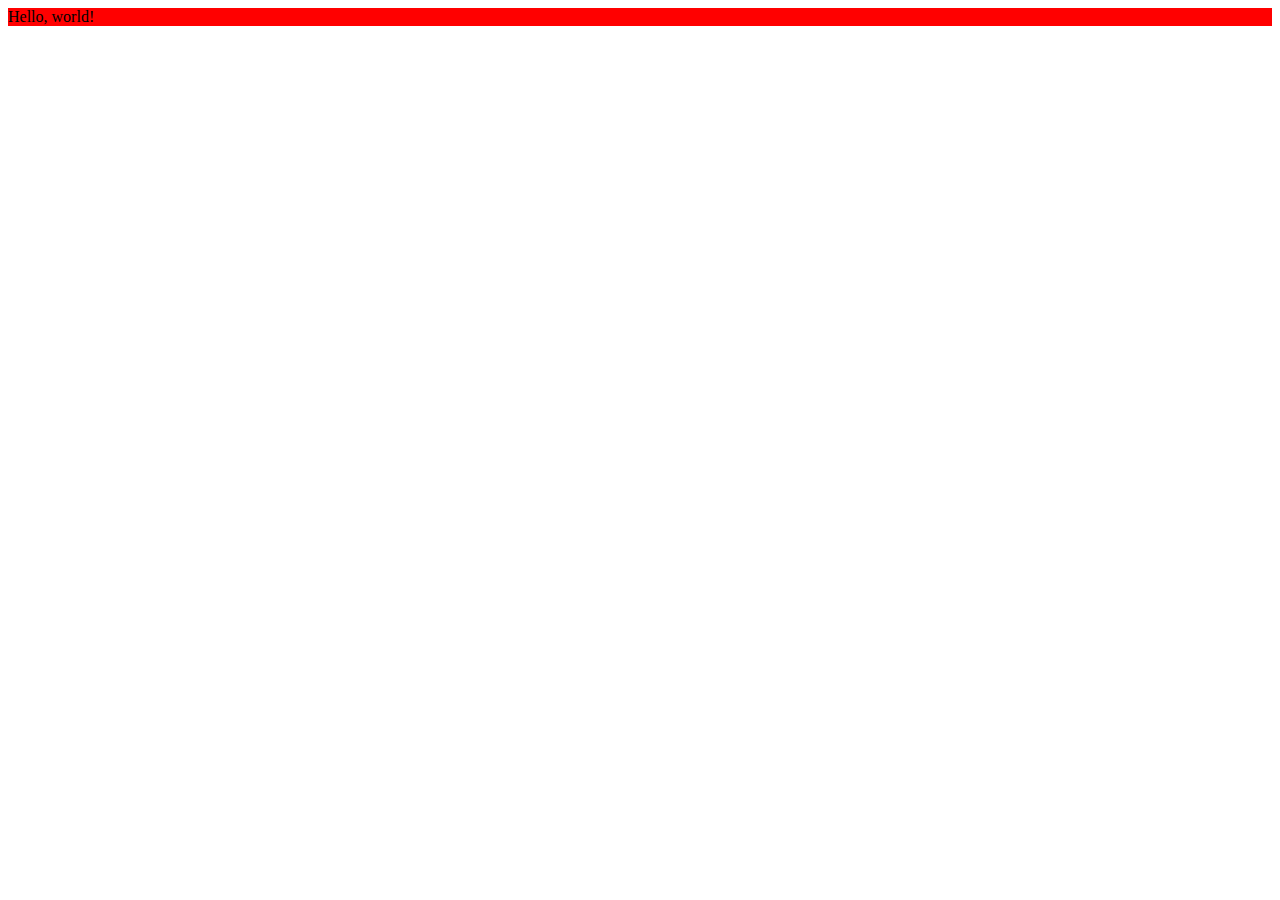
<file: index.html>
<!doctype html>
<html lang="en">

    <head>
        <!-- Required meta tags -->
        <meta charset="utf-8">
        <meta name="viewport" content="width=device-width, initial-scale=1">

        <!-- Bootstrap CSS -->
        <link href="https://cdn.jsdelivr.net/npm/bootstrap@5.0.0-beta3/dist/css/bootstrap.min.css" rel="stylesheet" integrity="sha384-eOJMYsd53ii+scO/bJGFsiCZc+5NDVN2yr8+0RDqr0Ql0h+rP48ckxlpbzKgwra6" crossorigin="anonymous">

        <title>Hello, world!</title>
    </head>

    <body>
        <div class="container" style="background: red;">
            Hello, world!
        </div>

        <!-- Optional JavaScript; choose one of the two! -->

        <!-- Option 1: Bootstrap Bundle with Popper -->
        <script src="https://cdn.jsdelivr.net/npm/bootstrap@5.0.0-beta3/dist/js/bootstrap.bundle.min.js" integrity="sha384-JEW9xMcG8R+pH31jmWH6WWP0WintQrMb4s7ZOdauHnUtxwoG2vI5DkLtS3qm9Ekf" crossorigin="anonymous"></script>

        <!-- Option 2: Separate Popper and Bootstrap JS -->
        <!--
    <script src="https://cdn.jsdelivr.net/npm/@popperjs/core@2.9.1/dist/umd/popper.min.js" integrity="sha384-SR1sx49pcuLnqZUnnPwx6FCym0wLsk5JZuNx2bPPENzswTNFaQU1RDvt3wT4gWFG" crossorigin="anonymous"></script>
    <script src="https://cdn.jsdelivr.net/npm/bootstrap@5.0.0-beta3/dist/js/bootstrap.min.js" integrity="sha384-j0CNLUeiqtyaRmlzUHCPZ+Gy5fQu0dQ6eZ/xAww941Ai1SxSY+0EQqNXNE6DZiVc" crossorigin="anonymous"></script>
    -->
    </body>

</html>
</file>
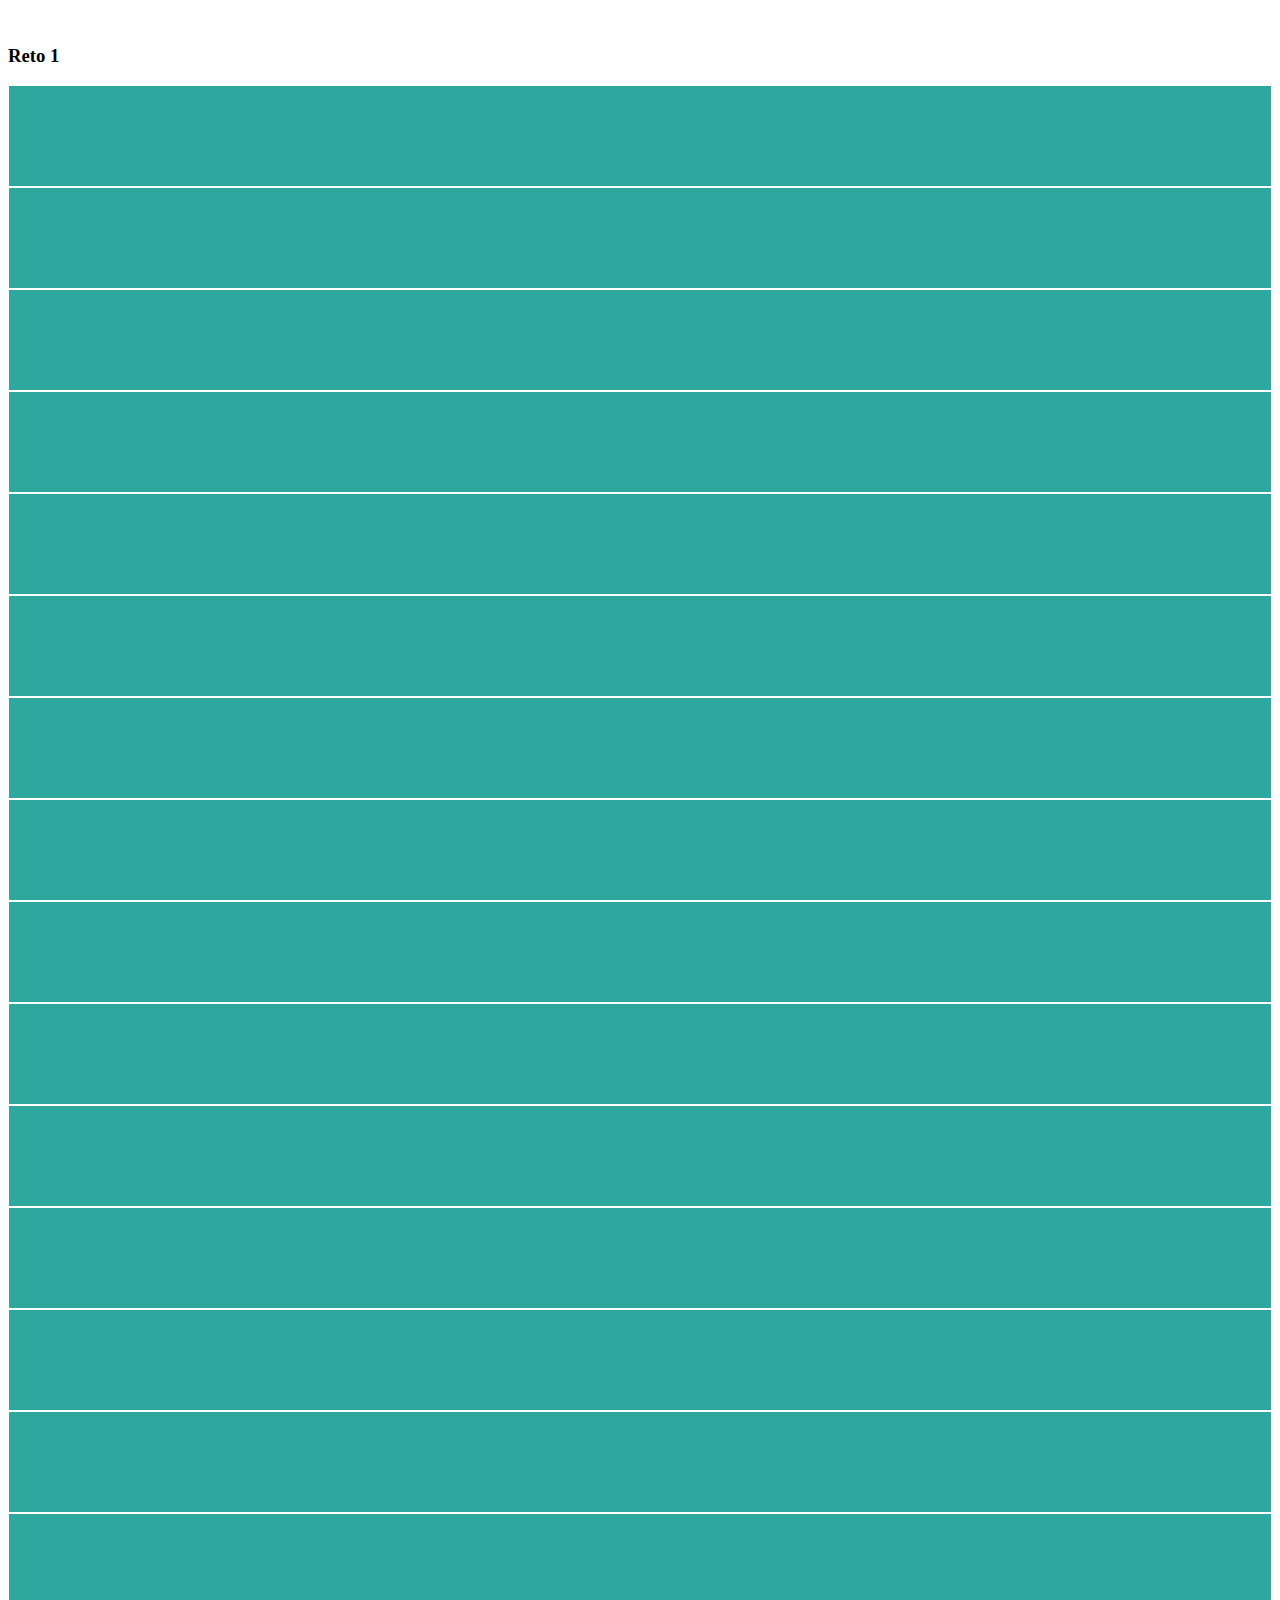
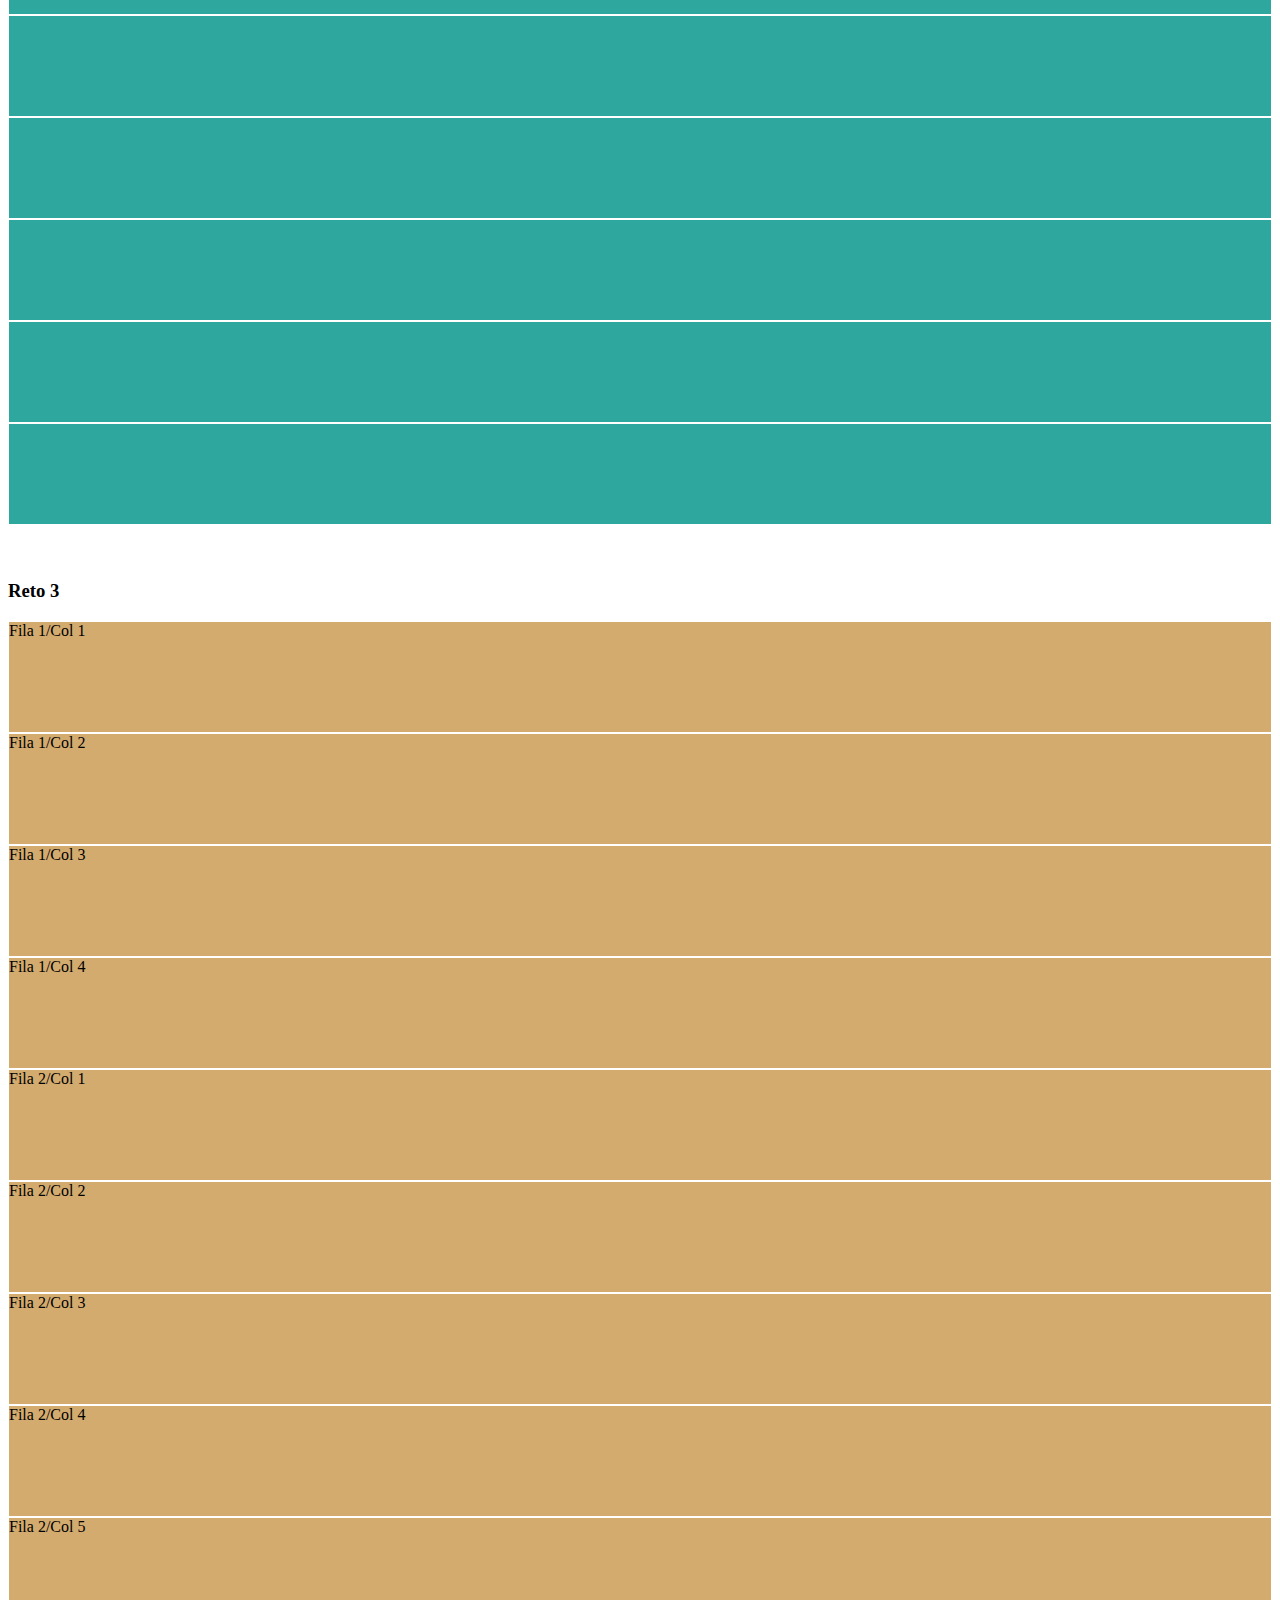
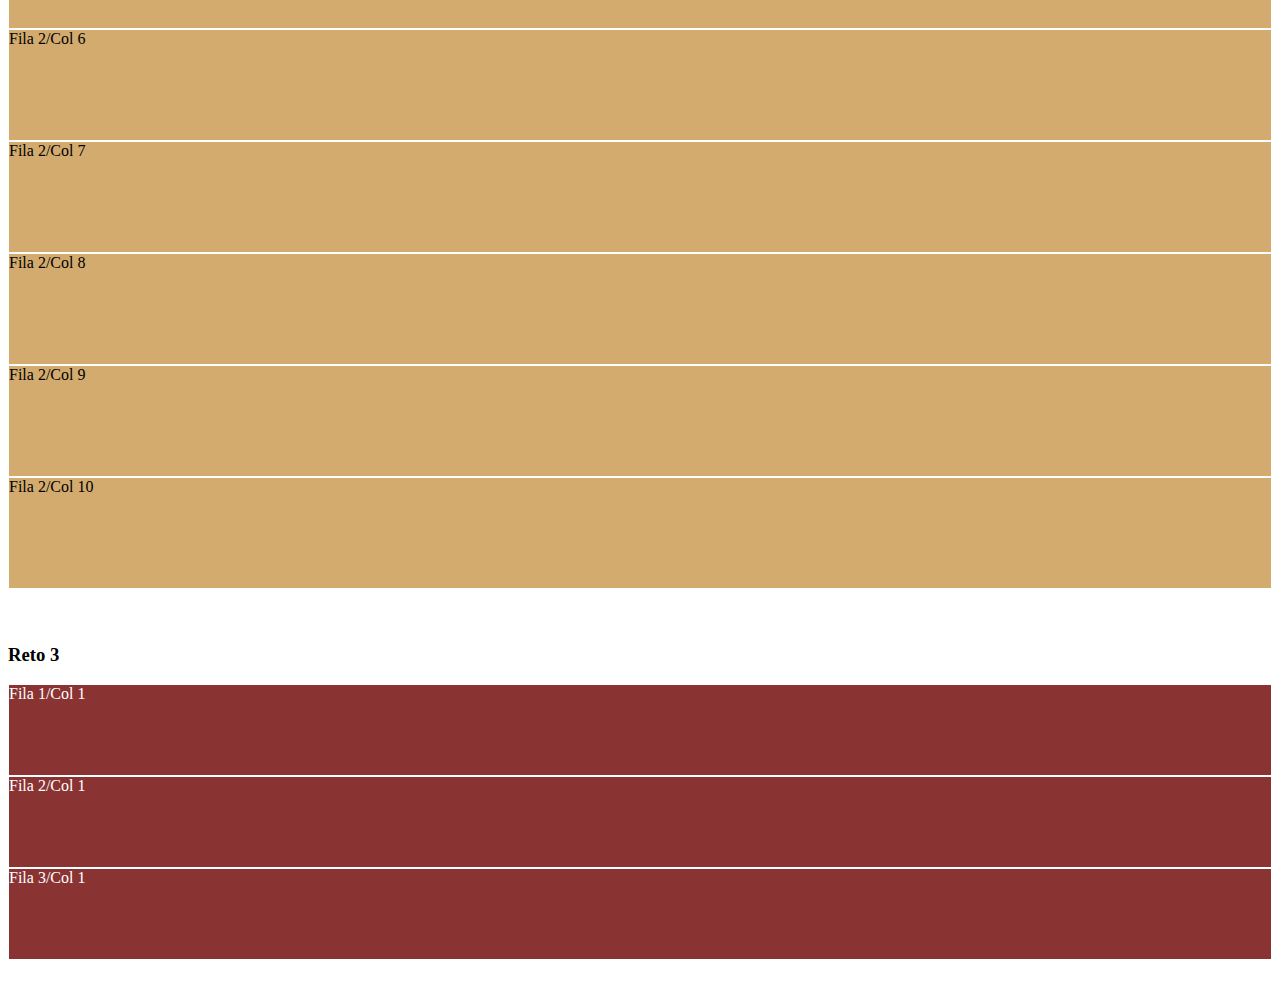
<file: retos_grilla.html>
<!doctype html>
<html lang="en">

<head>
    <!-- Required meta tags -->
    <meta charset="utf-8">
    <meta name="viewport" content="width=device-width, initial-scale=1">

    <!-- Bootstrap CSS -->
    <link href="https://cdn.jsdelivr.net/npm/bootstrap@5.0.0-beta3/dist/css/bootstrap.min.css" rel="stylesheet" integrity="sha384-eOJMYsd53ii+scO/bJGFsiCZc+5NDVN2yr8+0RDqr0Ql0h+rP48ckxlpbzKgwra6" crossorigin="anonymous">
    <style>
        .col {
            border: 1px solid white;
        }
        
        .reto1 .col {
            background-color: rgb(46, 168, 158);
            height: 100px;
        }
        
        .reto2 .col {
            background-color: rgb(211, 171, 111);
            height: 110px;
        }
        
        .reto3 .col {
            color: white;
            background-color: rgb(138, 51, 51);
            height: 90px;
        }
    </style>

    <title>Retos Grilla Bootstrap</title>
</head>

<body>
    <br>
    <div class="container reto1">
        <h3>Reto 1</h3>
        <div class="row">
            <div class="col"> </div>
            <div class="col"> </div>
            <div class="col"> </div>
        </div>
        <div class="row">
            <div class="col"> </div>
            <div class="col"> </div>
            <div class="col"> </div>
            <div class="col"> </div>
            <div class="col"> </div>
            <div class="col"> </div>
            <div class="col"> </div>
            <div class="col"> </div>
            <div class="col"> </div>
        </div>
        <div class="row">
            <div class="col"> </div>
            <div class="col"> </div>
        </div>
        <div class="row">
            <div class="col"> </div>
            <div class="col"> </div>
            <div class="col"> </div>
            <div class="col"> </div>
            <div class="col"> </div>
        </div>
        <div class="row">
            <div class="col"> </div>
        </div>
    </div>

    <br>
    <br>

    <div class="container reto2">
        <h3>Reto 3</h3>
        <div class="row">
            <div class="col col-6 col-md">Fila 1/Col 1</div>
            <div class="col col-6 col-md">Fila 1/Col 2</div>
            <div class="col col-6 col-md">Fila 1/Col 3</div>
            <div class="col col-6 col-md">Fila 1/Col 4</div>
        </div>
        <div class="row">
            <div class="col col-lg col-md-6 col-12">Fila 2/Col 1</div>
            <div class="col col-lg col-md-6 col-12">Fila 2/Col 2</div>
            <div class="col col-lg col-md-6 col-12">Fila 2/Col 3</div>
            <div class="col col-lg col-md-6 col-12">Fila 2/Col 4</div>
            <div class="col col-lg col-md-6 col-12">Fila 2/Col 5</div>
            <div class="col col-lg col-md-6 col-12">Fila 2/Col 6</div>
            <div class="col col-lg col-md-6 col-12">Fila 2/Col 7</div>
            <div class="col col-lg col-md-6 col-12">Fila 2/Col 8</div>
            <div class="col col-lg col-md-6 col-12">Fila 2/Col 9</div>
            <div class="col col-lg col-md-6 col-12">Fila 2/Col 10</div>
        </div>
    </div>

    <br>
    <br>

    <div class="container reto3">
        <h3>Reto 3</h3>
        <div class="row">
            <div class="col offset-md-6 col-md">Fila 1/Col 1</div>
        </div>
        <div class="row">
            <div class="col offset-md-2 col-md-8 col-8">Fila 2/Col 1</div>
        </div>
        <div class="row">
            <div class="col col-3 offset-9 offset-md-0">Fila 3/Col 1</div>
        </div>
    </div>

    <br>
    <br>
    </div>

    <!-- Optional JavaScript; choose one of the two! -->

    <!-- Option 1: Bootstrap Bundle with Popper -->
    <script src="https://cdn.jsdelivr.net/npm/bootstrap@5.0.0-beta3/dist/js/bootstrap.bundle.min.js" integrity="sha384-JEW9xMcG8R+pH31jmWH6WWP0WintQrMb4s7ZOdauHnUtxwoG2vI5DkLtS3qm9Ekf" crossorigin="anonymous"></script>

    <!-- Option 2: Separate Popper and Bootstrap JS -->
    <!--
        <script src="https://cdn.jsdelivr.net/npm/@popperjs/core@2.9.1/dist/umd/popper.min.js" integrity="sha384-SR1sx49pcuLnqZUnnPwx6FCym0wLsk5JZuNx2bPPENzswTNFaQU1RDvt3wT4gWFG" crossorigin="anonymous"></script>
        <script src="https://cdn.jsdelivr.net/npm/bootstrap@5.0.0-beta3/dist/js/bootstrap.min.js" integrity="sha384-j0CNLUeiqtyaRmlzUHCPZ+Gy5fQu0dQ6eZ/xAww941Ai1SxSY+0EQqNXNE6DZiVc" crossorigin="anonymous"></script>
        -->
</body>

</html>
</file>
